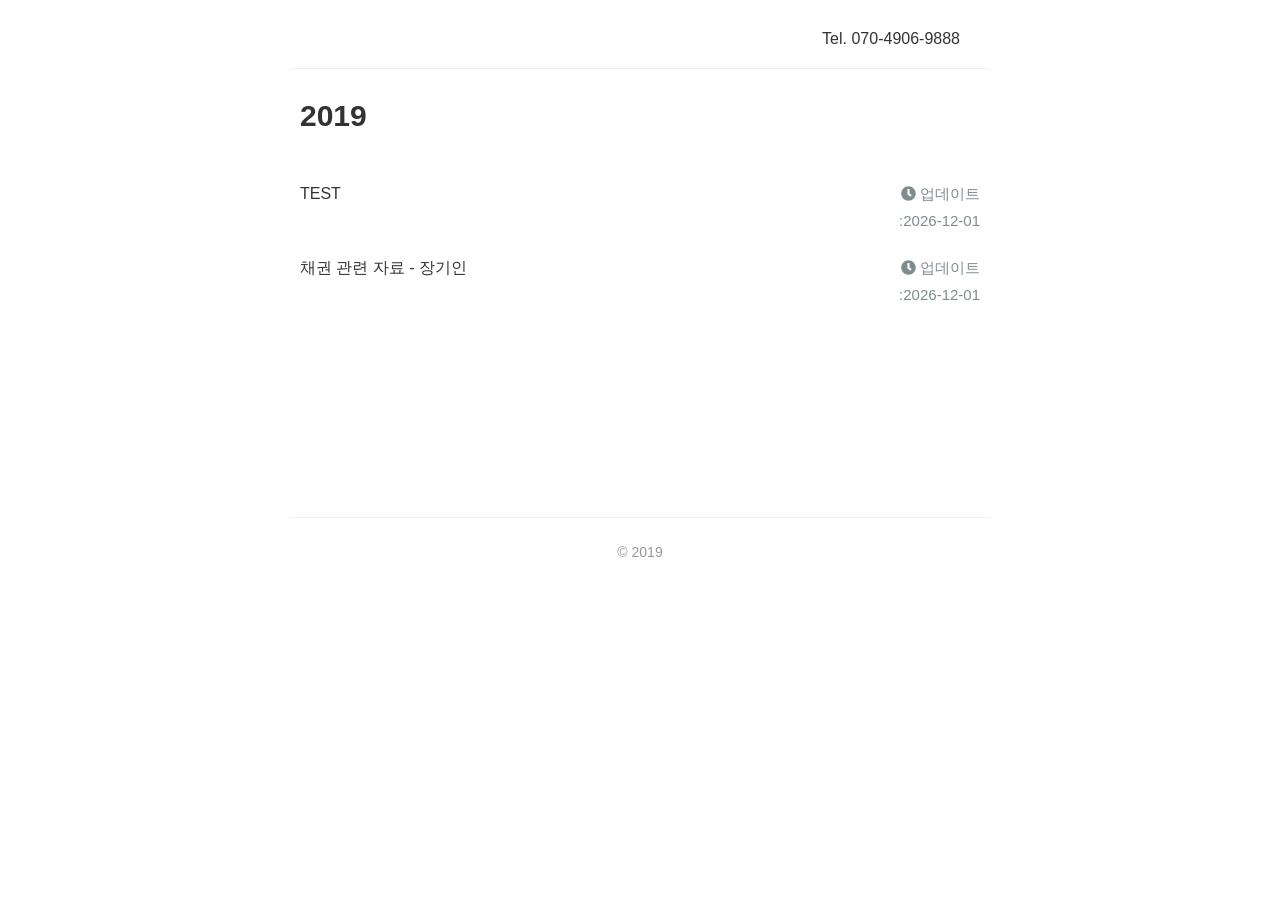
<file: archives/index.html>
<!DOCTYPE html><html><head><meta name="generator" content="Hexo 3.9.0"><meta charset="utf-8"><meta name="X-UA-Compatible" content="IE=edge"><meta name="viewport" content="width=device-width, initial-scale=1"><meta name="robots" content="noindex, nofollow"><link rel="icon" href="/favicon.ico"><title>...</title><meta name="description" content="A Blog Powered By Hexo"><link rel="stylesheet" href="/css/style.css"><link rel="stylesheet" href="/css/all.css"><link rel="search" type="application/opensearchdescription+xml" href="https://docs.ledencorp.com/atom.xml" title="..."></head><body><div class="wrap"><header><a href="./"><h1 class="title"></h1></a><ul class="nav nav-list"><li class="nav-list-item"><a class="nav-list-link" href="tel:070-4906-9888" target="_self">Tel. 070-4906-9888</a></li></ul></header><main class="container"><div class="archive"><h2 class="archive-year">2019</h2><div class="post-item"><div class="post-info"><i class="fas fa-clock"></i> &#xC5C5;&#xB370;&#xC774;&#xD2B8 :<span class="post-year"></span>-<span class="post-month-digits"></span>-01</div><div class="post-title"><a class="post-title-link" href="/test/">TEST</a></div></div><div class="post-item"><div class="post-info"><i class="fas fa-clock"></i> &#xC5C5;&#xB370;&#xC774;&#xD2B8 :<span class="post-year"></span>-<span class="post-month-digits"></span>-01</div><div class="post-title"><a class="post-title-link" href="/private/changkiin/">채권 관련 자료 - 장기인</a></div></div></div></main><footer><div class="paginator"></div><div class="copyright"><a id="back-to-top" href="#" title="Go To Top"><i class="fas fa-chevron-up"></i></a><p>© 2019</p><script src="/js/jquery-3.4.1.min.js"></script><script src="/js/date.js"></script><script src="/js/main.js"></script><script src="/js/all.js"></script><script src="/js/mouseon.js"></script></div></footer></div></body></html>
</file>
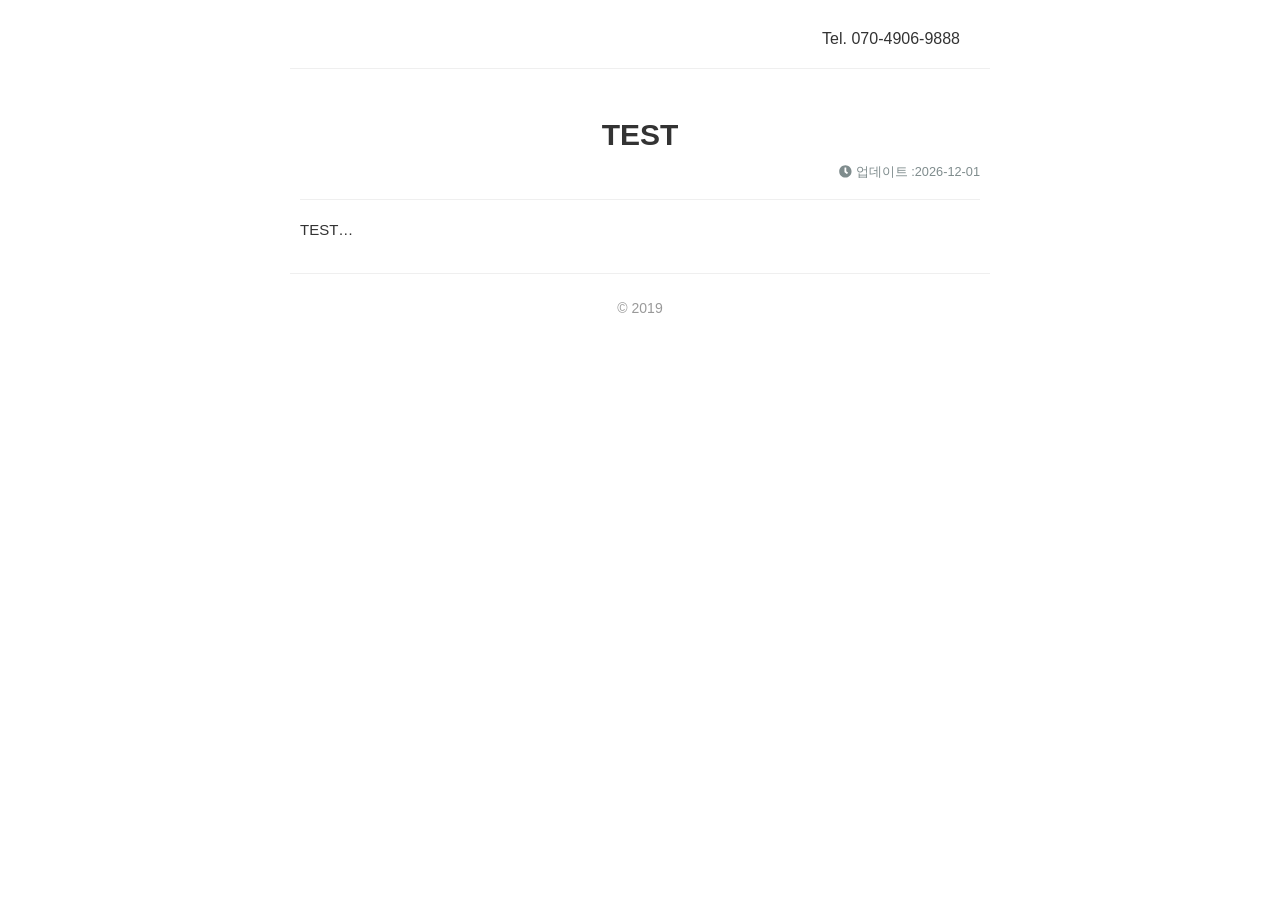
<file: test/index.html>
<!DOCTYPE html><html><head><meta name="generator" content="Hexo 3.9.0"><meta charset="utf-8"><meta name="X-UA-Compatible" content="IE=edge"><meta name="viewport" content="width=device-width, initial-scale=1"><meta name="robots" content="noindex, nofollow"><link rel="icon" href="/favicon.ico"><title>TEST · ...</title><meta name="description" content="TEST - null"><link rel="stylesheet" href="/css/style.css"><link rel="stylesheet" href="/css/all.css"><link rel="search" type="application/opensearchdescription+xml" href="https://docs.ledencorp.com/atom.xml" title="..."></head><body><div class="wrap"><header><a href="./"><h1 class="title"></h1></a><ul class="nav nav-list"><li class="nav-list-item"><a class="nav-list-link" href="tel:070-4906-9888" target="_self">Tel. 070-4906-9888</a></li></ul></header><main class="container"><div class="post"><article class="post-block"><h1 class="post-title">TEST</h1><div class="post-info"><i class="fas fa-clock"></i> &#xC5C5;&#xB370;&#xC774;&#xD2B8 :<span class="post-year"></span>-<span class="post-month-digits"></span>-01</div><div class="post-content"><p>TEST…</p>
</div></article></div></main><footer><div class="copyright"><a id="back-to-top" href="#" title="Go To Top"><i class="fas fa-chevron-up"></i></a><p>© 2019</p><script src="/js/jquery-3.4.1.min.js"></script><script src="/js/date.js"></script><script src="/js/main.js"></script><script src="/js/all.js"></script><script src="/js/mouseon.js"></script></div></footer></div></body></html>
</file>
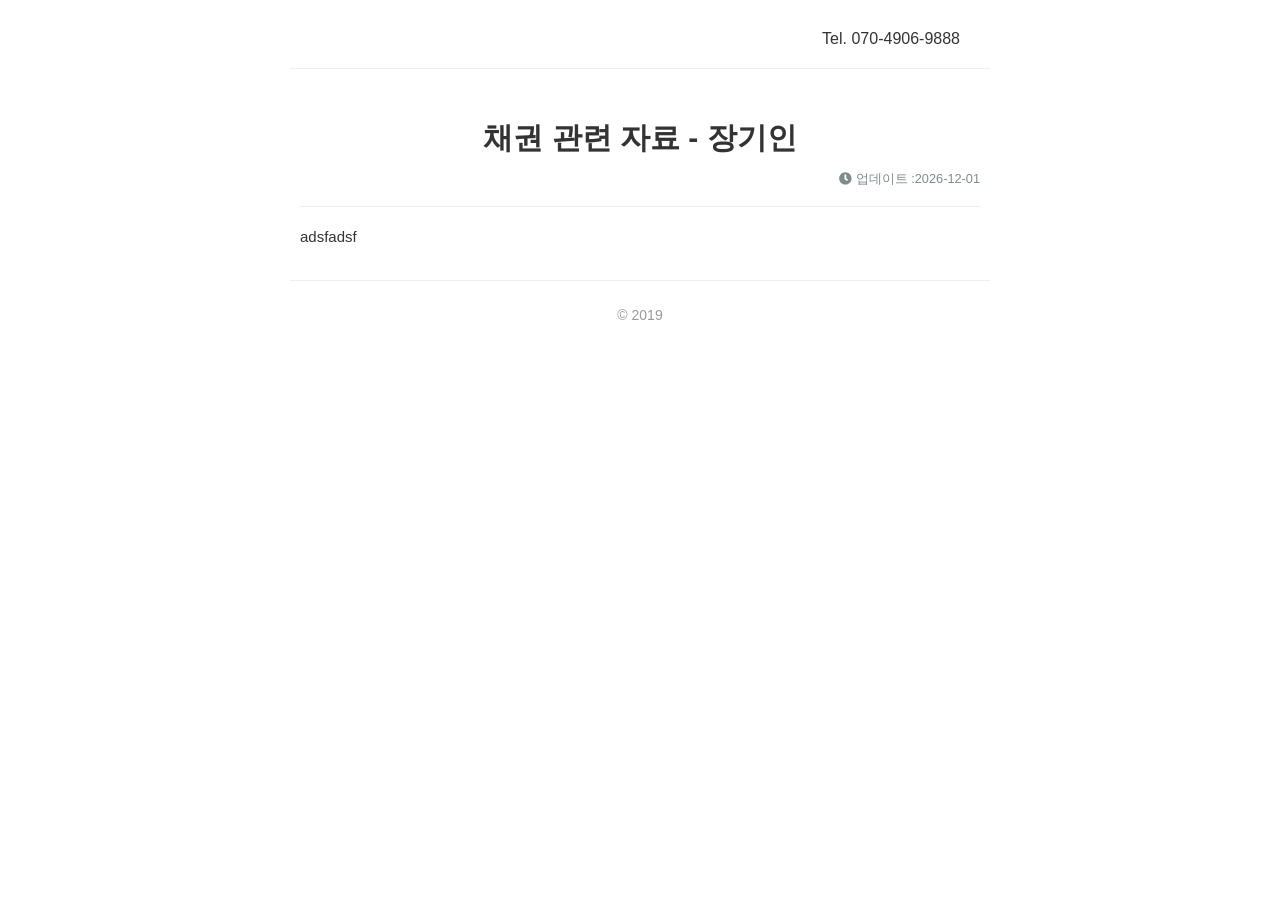
<file: private/changkiin/index.html>
<!DOCTYPE html><html><head><meta name="generator" content="Hexo 3.9.0"><meta charset="utf-8"><meta name="X-UA-Compatible" content="IE=edge"><meta name="viewport" content="width=device-width, initial-scale=1"><meta name="robots" content="noindex, nofollow"><link rel="icon" href="/favicon.ico"><title>채권 관련 자료 - 장기인 · ...</title><meta name="description" content="채권 관련 자료 - 장기인 - null"><link rel="stylesheet" href="/css/style.css"><link rel="stylesheet" href="/css/all.css"><link rel="search" type="application/opensearchdescription+xml" href="https://docs.ledencorp.com/atom.xml" title="..."></head><body><div class="wrap"><header><a href="./"><h1 class="title"></h1></a><ul class="nav nav-list"><li class="nav-list-item"><a class="nav-list-link" href="tel:070-4906-9888" target="_self">Tel. 070-4906-9888</a></li></ul></header><main class="container"><div class="post"><article class="post-block"><h1 class="post-title">채권 관련 자료 - 장기인</h1><div class="post-info"><i class="fas fa-clock"></i> &#xC5C5;&#xB370;&#xC774;&#xD2B8 :<span class="post-year"></span>-<span class="post-month-digits"></span>-01</div><div class="post-content"><p>adsfadsf</p>
</div></article></div></main><footer><div class="copyright"><a id="back-to-top" href="#" title="Go To Top"><i class="fas fa-chevron-up"></i></a><p>© 2019</p><script src="/js/jquery-3.4.1.min.js"></script><script src="/js/date.js"></script><script src="/js/main.js"></script><script src="/js/all.js"></script><script src="/js/mouseon.js"></script></div></footer></div></body></html>
</file>
<file: css/style.css>
@charset "utf-8";

/* normalize.css v3.0.3 | MIT License | github.com/necolas/normalize.css */
html {
  font-family: sans-serif;
  -ms-text-size-adjust: 100%;
  -webkit-text-size-adjust: 100%;
}

body {
  margin: 0
}

article, aside, details, figcaption, figure, footer, header, hgroup, main, menu, nav, section, summary {
  display: block
}

audio, canvas, progress, video {
  display: inline-block;
  vertical-align: baseline;
}

audio:not([controls]) {
  display: none;
  height: 0
}

[hidden], template {
  display: none
}

a {
  background-color: transparent
}

a:active, a:hover {
  outline: 0
}

abbr[title] {
  border-bottom: 1px dotted
}

b, strong {
  font-weight: bold
}

dfn {
  font-style: italic
}

h1 {
  font-size: 2em;
  line-height: normal;
}

h2 {
  line-height: normal;
}

mark {
  background: #ff0;
  color: #000
}

small {
  font-size: 80%
}

sub, sup {
  font-size: 75%;
  line-height: 0;
  position: relative;
  vertical-align: baseline
}

sup {
  top: -.5em
}

sub {
  bottom: -.25em
}

img {
  border: 0
}

svg:not(:root) {
  overflow: hidden
}

figure {
  margin: 1em 40px
}

hr {
  border: 1px solid #efefef;
  margin: 2.5rem auto 2rem;
  box-sizing: content-box;
  height: 0
}

pre {
  overflow: auto
}

code, kbd, pre, samp {
  font-family: monospace, monospace;
  font-size: 1em
}

button, input, optgroup, select, textarea {
  color: inherit;
  font: inherit;
  margin: 0;
}

button {
  overflow: visible
}

button, select {
  text-transform: none
}

button, html input[type="button"], input[type="reset"], input[type="submit"] {
  -webkit-appearance: button;
  cursor: pointer;
}

button[disabled], html input[disabled] {
  cursor: default
}

button::-moz-focus-inner, input::-moz-focus-inner {
  border: 0;
  padding: 0
}

input {
  line-height: normal
}

input[type="checkbox"], input[type="radio"] {
  box-sizing: border-box;
  padding: 0;
}

input[type="number"]::-webkit-inner-spin-button, input[type="number"]::-webkit-outer-spin-button {
  height: auto
}

input[type="search"] {
  -webkit-appearance: textfield;
  box-sizing: content-box;
}

input[type="search"]::-webkit-search-cancel-button, input[type="search"]::-webkit-search-decoration {
  -webkit-appearance: none
}

fieldset {
  border: 1px solid #c0c0c0;
  margin: 0 2px;
  padding: .35em .625em .75em
}

legend {
  border: 0;
  padding: 0;
}

textarea {
  overflow: auto
}

optgroup {
  font-weight: bold
}

table {
  border-collapse: collapse;
  border-spacing: 0
}

td, th {
  padding: 0
}

::selection {
  background-color: #abd2fe
}

html, body {
  width: 100%;
  height: 100%
}

body {
  margin: 0;
  color: #333;
  font-size: 15px;
  line-height: 1.8;
  background-color: #fff;
  font-family: 'Helvetica', Arial, sans-serif
}

ul.nav, ul.post-list {
  margin: 0;
  padding: 0;
  list-style-type: none
}

ul {
  margin: 1rem 0;
  padding-left: 2rem;
}

a, a:active {
  color: #953581;
  text-decoration: none
}

a.nav-list-link.active, a.nav-list-link:hover, a.post-title-link:hover {
  border-bottom: 2px solid #ccc
}

code {
  margin: 0 2px;
  padding: 3px 5px;
  color: #d73a49;
  border-radius: 2px;
  white-space: inherit
}

iframe {
  max-width: 100%;
  margin: 0 auto;
  display: block
}

video {
  max-width: 100%;
  margin: 1rem auto;
  display: block
}

table {
  width: 100%;
  margin: 1em auto;
}

table thead {
  background-color: #ddd;
}

table thead th {
  padding: 5px;
  min-width: 20px
}

table tbody tr:nth-child(2n) {
  background-color: #efefef;
}

table tbody td {
  padding: 5px;
  vertical-align: text-top
}

header {
  min-height: 2.5em;
  padding: 1em 2em;
  border-bottom: 1px solid #efefef;
}

header .title {
  float: left;
  font-weight: bold;
  color: #000;
  letter-spacing: 2px;
  /* margin-top: 18px; */
  font-size: 18px;
  /* text-transform: uppercase */
}

header .nav {
  float: right;
  margin: 0.67em 0;
  /* left: 80px; */
}

header .nav-list-item {
  display: inline-block;
  padding-left: 10px;
}

header .nav-list-item a {
  color: #333;
  font-size: 16px;
  line-height: 1.4
}

.home.post-list {
  margin: 2em 0;
}

.home.post-list .post-list-item {
  padding: 1em 0 3em;
  border-bottom: 1px solid #efefef;
}

.home.post-list .post-list-item:last-child {
  border-bottom: 0
}

.home.post-list .post-content h2:before, .home.post-list .post-content h3:before, .home.post-list .post-content h4:before, .home.post-list .post-content h5:before, .home.post-list .post-content h6:before {
  content: ''
}

.home.post-list .post-content>ul {
  list-style: initial
}

.home.post-list .read-more {
  color: #333;
  text-decoration: underline
}

.archive .archive-year {
  font-size: 2em
}

.archive .post-item {
  padding: 1.5em 0;
}

.archive .post-item .post-info {
  float: right;
  width: 125px;
  text-align: right;
  color: #7f8c8d
}

.archive .post-time, .archive .post-title-link {
  font-size: 1rem
}

.archive .post-title-link {
  color: #333;
  word-break: break-all;
}

.archive .post-title-link:hover {
  border-bottom: 0;
  text-decoration: underline
}

.archive .post-from {
  margin-left: 8px;
  color: #333;
}

.archive .post-from:hover {
  text-decoration: underline
}

.post {
  /* padding-top: 1em */
}

.post-block .post-title {
  padding: .65em 0 .3em;
  font-weight: bold;
  font-size: 2em;
  text-align: center;
  margin-block-start: 0!important;
  margin-block-end: 0!important;
}

.post-block .post-title .post-title-link {
  color: #2c3e50
}

.post-block .post-info {
  margin: 0 0 1.2em 0;
  font-size: 0.85em;
  padding-bottom: 1.2em;
  color: #7f8c8d;
  border-bottom: 1px solid #efefef;
  text-align: right;
}

/* .post-block .post-info span {
  margin-left: .5rem
} */

.post-block .post-info a.post-from {
  margin-left: .5rem;
  padding: 3px 6px;
  border-radius: 5px;
  font-size: 14px;
  color: #333;
}

.post-block .post-info a.post-from:hover {
  text-decoration: underline
}

.post-content h2, .post-content h3, .post-content h4, .post-content h5, .post-content h6 {
  position: relative;
  margin: 1em 0
}

.post-content h2, .post-content h3 {
  font-size: 22px
}

.post-content h4, .post-content h5, .post-content h6 {
  font-size: 18px
}

.post-content a {
  color: #953581;
  word-break: break-all;
}

.post-content a:hover {
  text-decoration: underline
}

.post-content blockquote {
  margin: 2em 0;
  padding-left: 20px;
  border-left: .25em solid #dfe2e5;
  color: #6a737d
}

.post-content img {
  display: block;
  max-width: 100%;
  margin: 2.5em auto
}

.post-content>table, .post-content>figure.highlight {
  box-shadow: 0 1px 2px rgba(0, 0, 0, 0.125)
}

.post-content .tip {
  position: relative;
  margin: 2em 0;
  padding: 12px 24px 12px 30px;
  border-left: 4px solid #f66;
  border-top-right-radius: 2px;
  border-bottom-right-radius: 2px;
  background-color: #f8f8f8;
}

.post-content .tip br {
  display: none
}

.post-content .tip:before {
  position: absolute;
  top: 14px;
  left: -12px;
  content: "!";
  width: 20px;
  height: 20px;
  border-radius: 100%;
  color: #fff;
  font-size: 14px;
  line-height: 20px;
  font-weight: bold;
  text-align: center;
  background-color: #f66;
  font-family: 'Dosis', 'Source Sans Pro', 'Helvetica Neue', Arial, sans-serif
}

#mask {
  position: fixed;
  overflow: scroll;
  width: 100%;
  height: 100%;
  padding: 1em 0;
  background-color: rgba(0, 0, 0, 0.5);
  z-index: 10;
}

#mask #mask-image {
  max-width: 95%
}

code, pre {
  font-size: .8em;
  background-color: #f8f8f8;
  font-family: 'Roboto Mono', Monaco, courier, monospace
}

.highlight {
  position: relative;
  margin: 1em 0;
  border-radius: 2px;
  line-height: 1.1em;
  background-color: #f8f8f8;
  overflow-x: auto;
}

.highlight table, .highlight tr, .highlight td {
  width: 100%;
  border-collapse: collapse;
  padding: 0;
  margin: 0
}

.highlight .gutter {
  display: none
}

.highlight .code pre {
  padding: 1.2em 1.4em;
  line-height: 1.5em;
  margin: 0;
}

.highlight .code pre .line {
  width: auto;
  height: 18px
}

.codebase, .highlight.#html .code:after, .highlight.#js .code:after, .highlight.#bash .code:after, .highlight.#css .code:after, .highlight.#scss .code:after, .highlight.#diff .code:after, .highlight.#java .code:after, .highlight.#xml .code:after, .highlight.#python .code:after, .highlight.#json .code:after, .highlight.#swift .code:after, .highlight.#ruby .code:after, .highlight.#perl .code:after, .highlight.#php .code:after, .highlight.#c .code:after, .highlight.#cpp .code:after, .highlight.#ts .code:after {
  position: absolute;
  top: 0;
  right: 0;
  color: #ccc;
  text-align: right;
  font-size: .75em;
  padding: 5px 10px 0;
  line-height: 15px;
  height: 15px;
  font-weight: 600
}

.highlight.#html .code:after {
  content: "html";
}

.highlight.#js .code:after {
  content: "js";
}

.highlight.#bash .code:after {
  content: "bash";
}

.highlight.#css .code:after {
  content: "css";
}

.highlight.#scss .code:after {
  content: "scss";
}

.highlight.#diff .code:after {
  content: "diff";
}

.highlight.#java .code:after {
  content: "java";
}

.highlight.#xml .code:after {
  content: "xml";
}

.highlight.#python .code:after {
  content: "python";
}

.highlight.#json .code:after {
  content: "json";
}

.highlight.#swift .code:after {
  content: "swift";
}

.highlight.#ruby .code:after {
  content: "ruby";
}

.highlight.#perl .code:after {
  content: "perl";
}

.highlight.#php .code:after {
  content: "php";
}

.highlight.#c .code:after {
  content: "c";
}

.highlight.#java .code:after {
  content: "java";
}

.highlight.#cpp .code:after {
  content: "cpp";
}

.highlight.#ts .code:after {
  content: "ts";
}

.highlight.cpp .code:after {
  content: 'C++'
}

pre {
  color: #525252;
}

pre .function .keyword, pre .constant {
  color: #005cc5
}

pre .keyword, pre .attribute {
  color: #d73a49
}

pre .number, pre .literal {
  color: #ae81ff
}

pre .tag, pre .tag .title, pre .change, pre .winutils, pre .flow, pre .lisp .title, pre .clojure .built_in, pre .nginx .title, pre .tex .special {
  color: #2973b7
}

pre .symbol, pre .symbol .string, pre .value, pre .regexp {
  color: #032f62
}

pre .title {
  color: #83b917
}

pre .tag .value, pre .string, pre .subst, pre .haskell .type, pre .preprocessor, pre .ruby .class .parent, pre .built_in, pre .sql .aggregate, pre .django .template_tag, pre .django .variable, pre .smalltalk .class, pre .javadoc, pre .django .filter .argument, pre .smalltalk .localvars, pre .smalltalk .array, pre .attr_selector, pre .pseudo, pre .addition, pre .stream, pre .envvar, pre .apache .tag, pre .apache .cbracket, pre .tex .command, pre .prompt {
  color: #032f62
}

pre .comment, pre .java .annotation, pre .python .decorator, pre .template_comment, pre .pi, pre .doctype, pre .shebang, pre .apache .sqbracket, pre .tex .formula {
  color: #b3b3b3
}

pre .deletion {
  color: #ba4545
}

pre .coffeescript .javascript, pre .javascript .xml, pre .tex .formula, pre .xml .javascript, pre .xml .vbscript, pre .xml .css, pre .xml .cdata {
  opacity: .5
}

.paginator {
  margin: 6em 0;
  height: 32px;
  text-align: center;
}

.paginator .prev, .paginator .next {
  float: left;
  margin: 0 4px;
  padding: 4px 12px;
  border-radius: 4px;
  border: 1px solid transparent;
  font-size: 14px;
  color: #666;
  transition: all .3s;
}

.paginator .prev:hover, .paginator .next:hover {
  color: #333;
  border-color: #999
}

.paginator .next {
  float: right
}

.ds-thread, #disqus_thread {
  margin-bottom: 2em
}

main.container {
  margin: 2em 10px
}

@media screen and (min-width:700px) {
  .wrap {
    width: 700px;
    margin: 0 auto
  }
}

@media screen and (max-width:700px) {
  .wrap {
    width: 100%
  }

  header .title {
    /* margin-top: 10px */
  }

  header a.logo-link, header ul.nav.nav-list {
    float: none;
    display: block;
    text-align: right;
    margin-top: 0.67em;
  }

  header li.nav-list-item {
    padding-left: 10px
  }

  main.container, .home.post-list, .archive {
    margin-top: 0
  }

  main.container {
    margin: 2em;
  }

  .archive .post-item {
    padding-left: 20px
  }

  .post-content h2, .post-content h3, .post-content h4, .post-content h5, .post-content h6 {
    max-width: 300px;
  }

  .ds-thread, #disqus_thread {
    margin: 2em 10px
  }
}

footer {
  padding-bottom: 1px;
}

footer .copyright {
  padding: 1em 2em;
  border-top: 1px solid #efefef;
  text-align: center;
}

footer .copyright p, footer .copyright a {
  font-size: 14px;
  font-weight: 100;
  color: #999;
  margin: .5em 0
}

footer .copyright a:hover {
  text-decoration: underline;
  color: #666
}

@font-face {
  font-family: 'sourcesanspro';
  src: url("../font/sourcesanspro.woff2") format('woff2'), url("../font/sourcesanspro.woff") format('woff');
  font-weight: normal;
  font-style: normal
}

#chat-button {
    cursor: pointer;
    position: fixed;
    bottom: 60px;
    right: 20px;
    display: none;
    border-radius: 50%;
    outline: none;
    z-index: 99999;
}
#chat-button img {
    width: 40px;
}

#back-to-top {
    cursor: pointer;
    position: fixed;
		background-color: #953581;
    bottom: 20px;
    right: 20px;
    display: none;
		padding: 6px 13px;
    border-radius: 50%;
    font-size: 14px;
    font-weight: bold;
    color: white;
    outline: none;
    opacity: 0.8;
    z-index: 99999;
}
</file>
